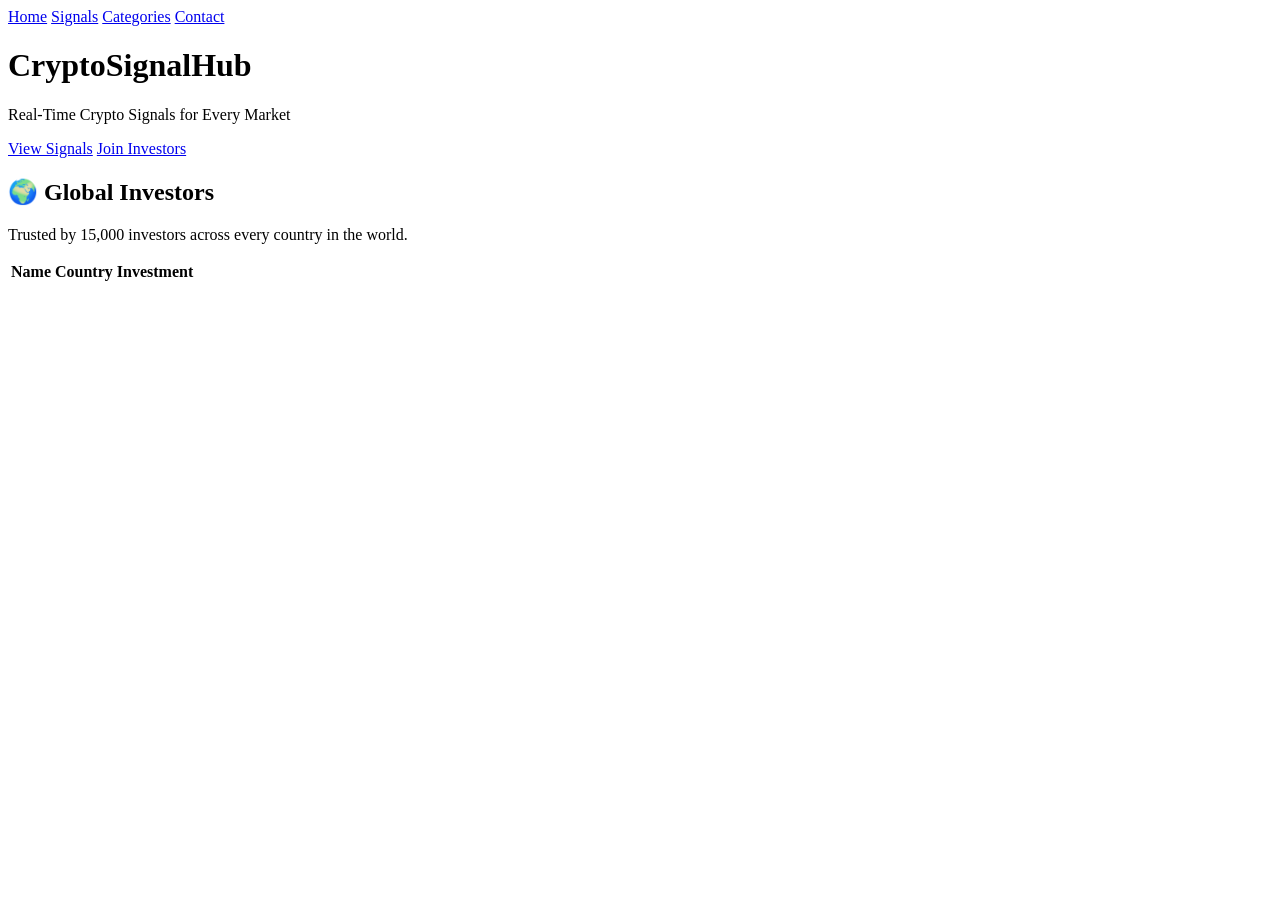
<file: index.html>
<!DOCTYPE html>
<html lang="en">
<head>
  <meta charset="UTF-8">
  <meta name="viewport" content="width=device-width, initial-scale=1.0">
  <title>CryptoSignalHub - Home</title>
  <link rel="stylesheet" href="style.css">
  <script src="script.js" defer></script>
</head>
<body>
  <nav>
    <a href="index.html">Home</a>
    <a href="signals.html">Signals</a>
    <a href="categories.html">Categories</a>
    <a href="contact.html">Contact</a>
  </nav>

  <header class="hero">
    <h1>CryptoSignalHub</h1>
    <p>Real-Time Crypto Signals for Every Market</p>
    <a href="signals.html" class="btn">View Signals</a>
    <a href="categories.html" class="btn">Join Investors</a>
  </header>

  <section>
    <h2>🌍 Global Investors</h2>
    <p>Trusted by 15,000 investors across every country in the world.</p>
    <table id="investorsTable">
      <tr><th>Name</th><th>Country</th><th>Investment</th></tr>
      <!-- Rows will auto-load -->
    </table>
  </section>
</body>
</html>
</file>
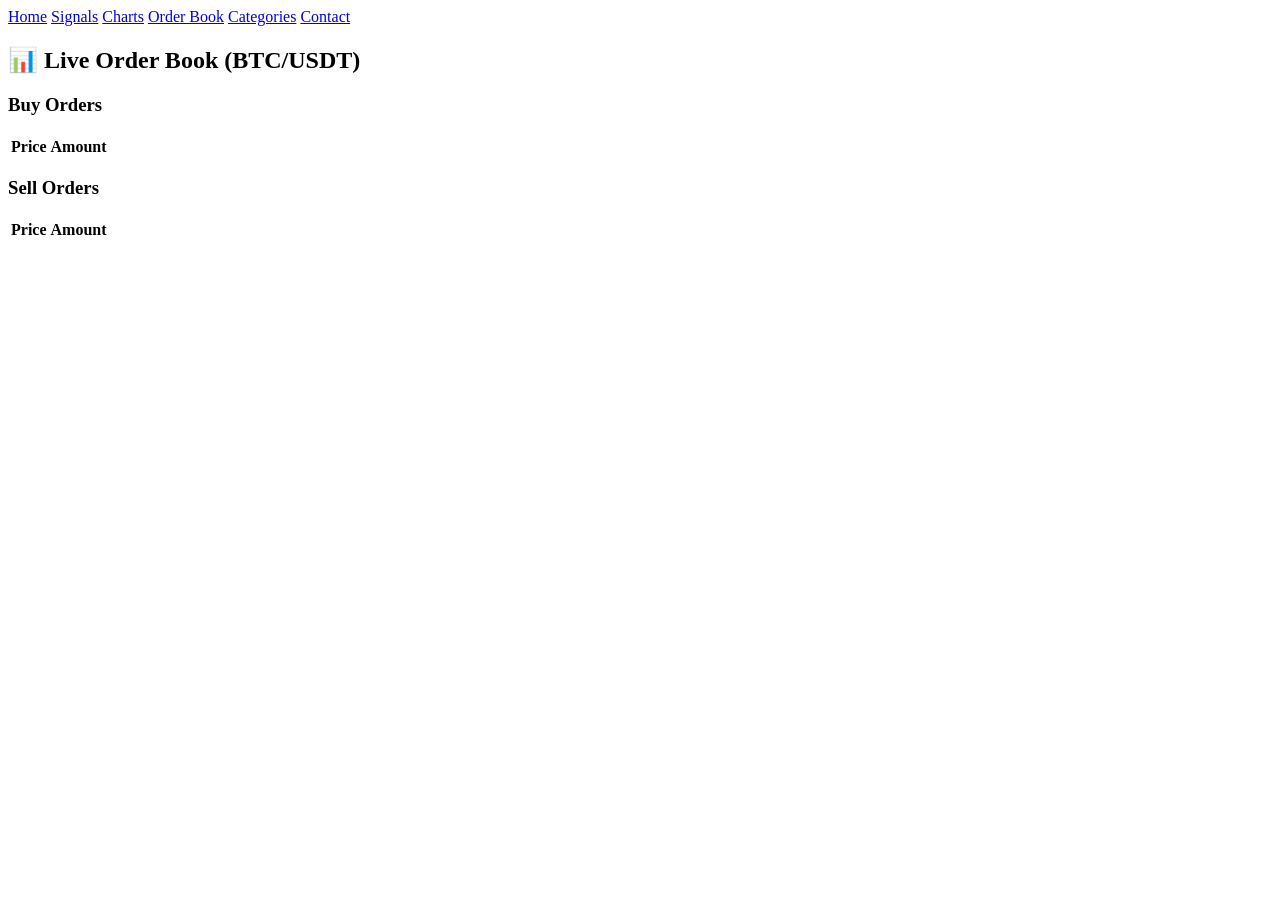
<file: orderbook.html>
<!DOCTYPE html>
<html lang="en">
<head>
  <meta charset="UTF-8">
  <meta name="viewport" content="width=device-width, initial-scale=1.0">
  <title>CryptoSignalHub - Order Book</title>
  <link rel="stylesheet" href="style.css">
  <script src="script.js" defer></script>
</head>
<body>
  <nav>
    <a href="index.html">Home</a>
    <a href="signals.html">Signals</a>
    <a href="charts.html">Charts</a>
    <a href="orderbook.html">Order Book</a>
    <a href="categories.html">Categories</a>
    <a href="contact.html">Contact</a>
  </nav>

  <section>
    <h2>📊 Live Order Book (BTC/USDT)</h2>
    <div class="orderbook">
      <div>
        <h3>Buy Orders</h3>
        <table id="buyOrders">
          <tr><th>Price</th><th>Amount</th></tr>
        </table>
      </div>
      <div>
        <h3>Sell Orders</h3>
        <table id="sellOrders">
          <tr><th>Price</th><th>Amount</th></tr>
        </table>
      </div>
    </div>
  </section>
</body>
</html>
</file>
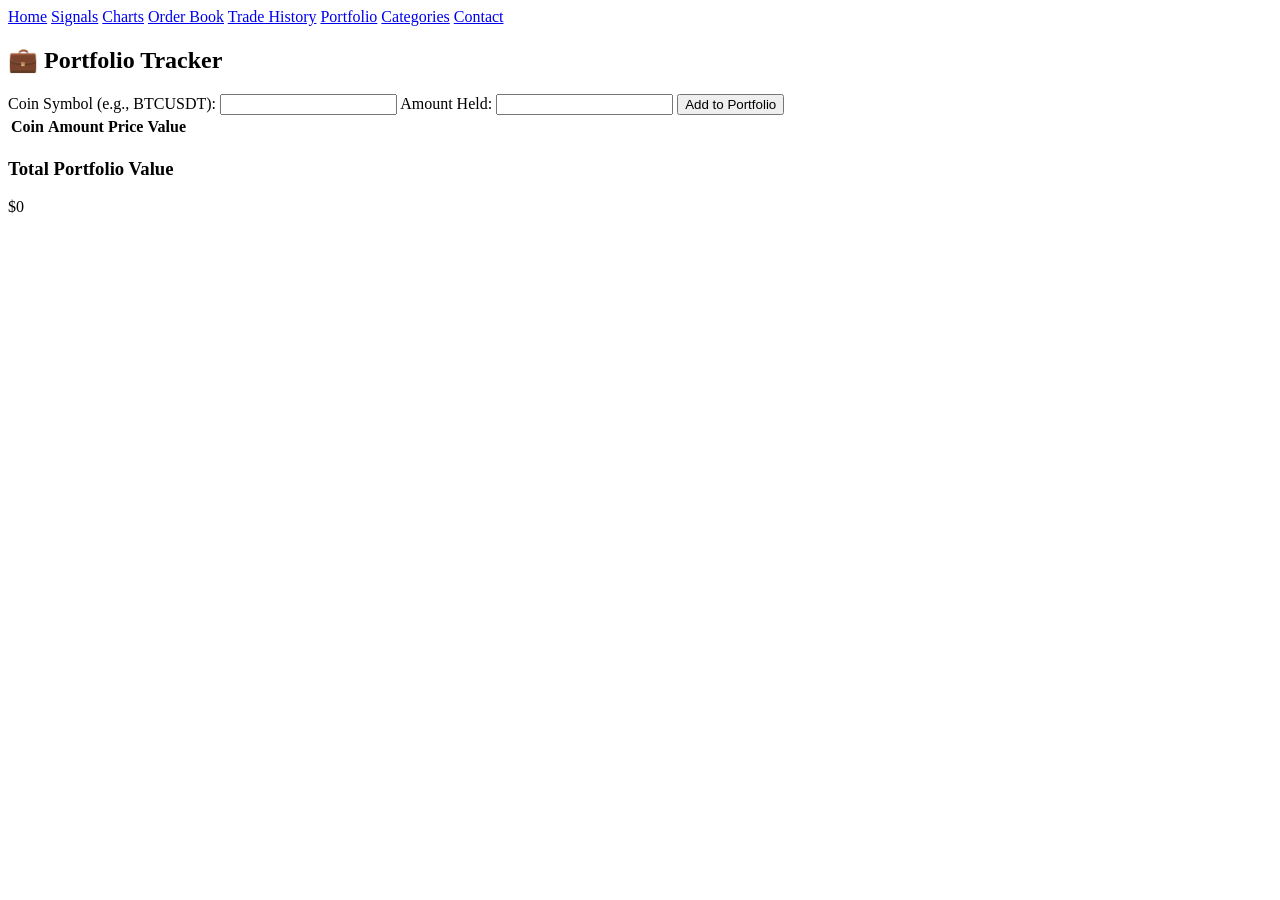
<file: portfolio.html>
<!DOCTYPE html>
<html lang="en">
<head>
  <meta charset="UTF-8">
  <meta name="viewport" content="width=device-width, initial-scale=1.0">
  <title>CryptoSignalHub - Portfolio</title>
  <link rel="stylesheet" href="style.css">
  <script src="script.js" defer></script>
</head>
<body>
  <nav>
    <a href="index.html">Home</a>
    <a href="signals.html">Signals</a>
    <a href="charts.html">Charts</a>
    <a href="orderbook.html">Order Book</a>
    <a href="tradehistory.html">Trade History</a>
    <a href="portfolio.html">Portfolio</a>
    <a href="categories.html">Categories</a>
    <a href="contact.html">Contact</a>
  </nav>

  <section>
    <h2>💼 Portfolio Tracker</h2>
    <form id="portfolioForm">
      <label>Coin Symbol (e.g., BTCUSDT):</label>
      <input type="text" id="coinSymbol" required>
      <label>Amount Held:</label>
      <input type="number" id="coinAmount" step="0.0001" required>
      <button type="submit">Add to Portfolio</button>
    </form>

    <table id="portfolioTable">
      <tr><th>Coin</th><th>Amount</th><th>Price</th><th>Value</th></tr>
    </table>

    <div class="stats">
      <div class="stat">
        <h3>Total Portfolio Value</h3>
        <p id="portfolioValue">$0</p>
      </div>
    </div>
  </section>
</body>
</html>
</file>
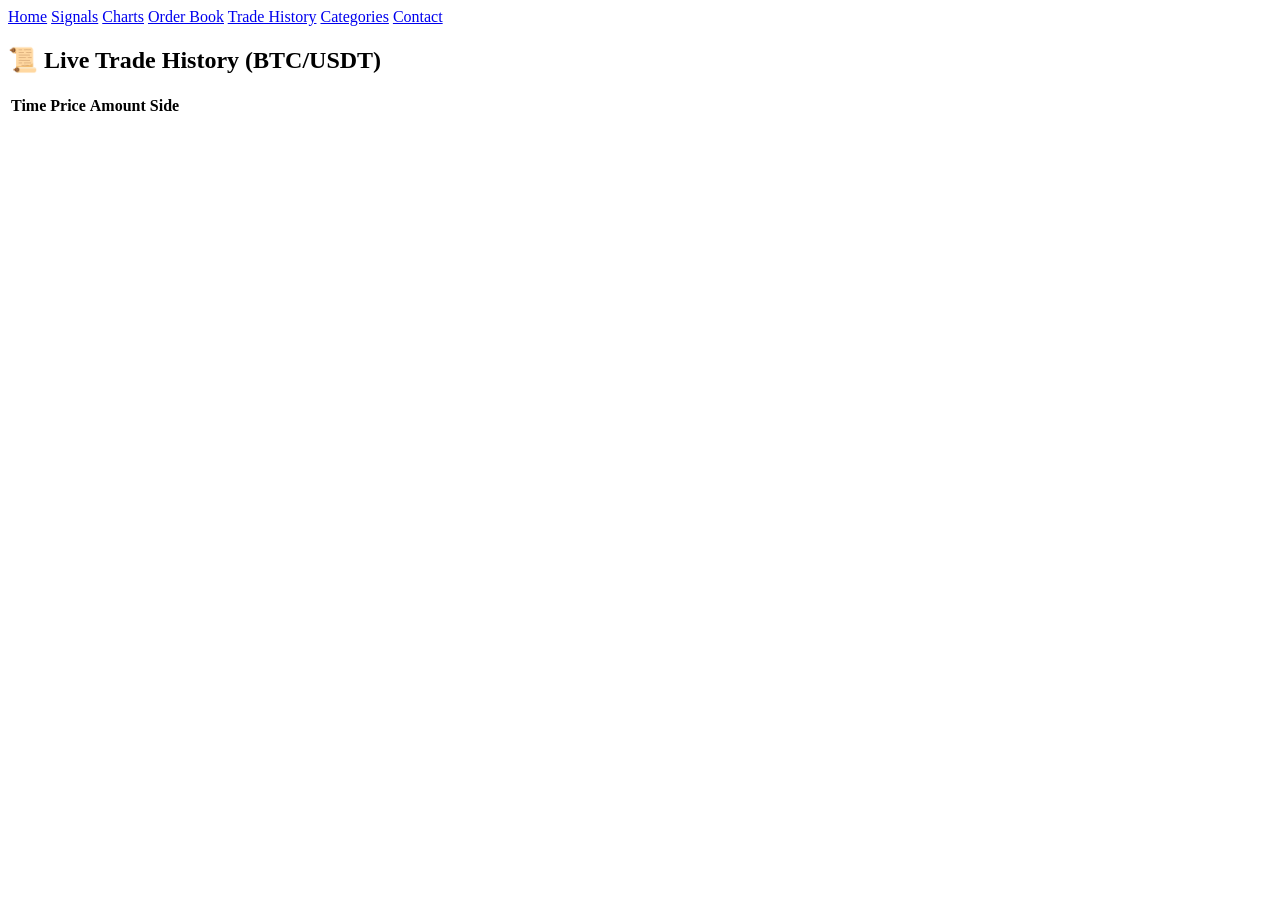
<file: tradehistory.html>
<!DOCTYPE html>
<html lang="en">
<head>
  <meta charset="UTF-8">
  <meta name="viewport" content="width=device-width, initial-scale=1.0">
  <title>CryptoSignalHub - Trade History</title>
  <link rel="stylesheet" href="style.css">
  <script src="script.js" defer></script>
</head>
<body>
  <nav>
    <a href="index.html">Home</a>
    <a href="signals.html">Signals</a>
    <a href="charts.html">Charts</a>
    <a href="orderbook.html">Order Book</a>
    <a href="tradehistory.html">Trade History</a>
    <a href="categories.html">Categories</a>
    <a href="contact.html">Contact</a>
  </nav>

  <section>
    <h2>📜 Live Trade History (BTC/USDT)</h2>
    <table id="tradeHistory">
      <tr><th>Time</th><th>Price</th><th>Amount</th><th>Side</th></tr>
    </table>
  </section>
</body>
</html>
</file>
<file: style.css>
canvas {
  background:#1e1e1e;
  margin:20px auto;
  display:block;
  border:2px solid #00ffcc;
  border-radius:8px;
  box-shadow:0 0 15px rgba(0,255,204,0.6);
}
</file>
